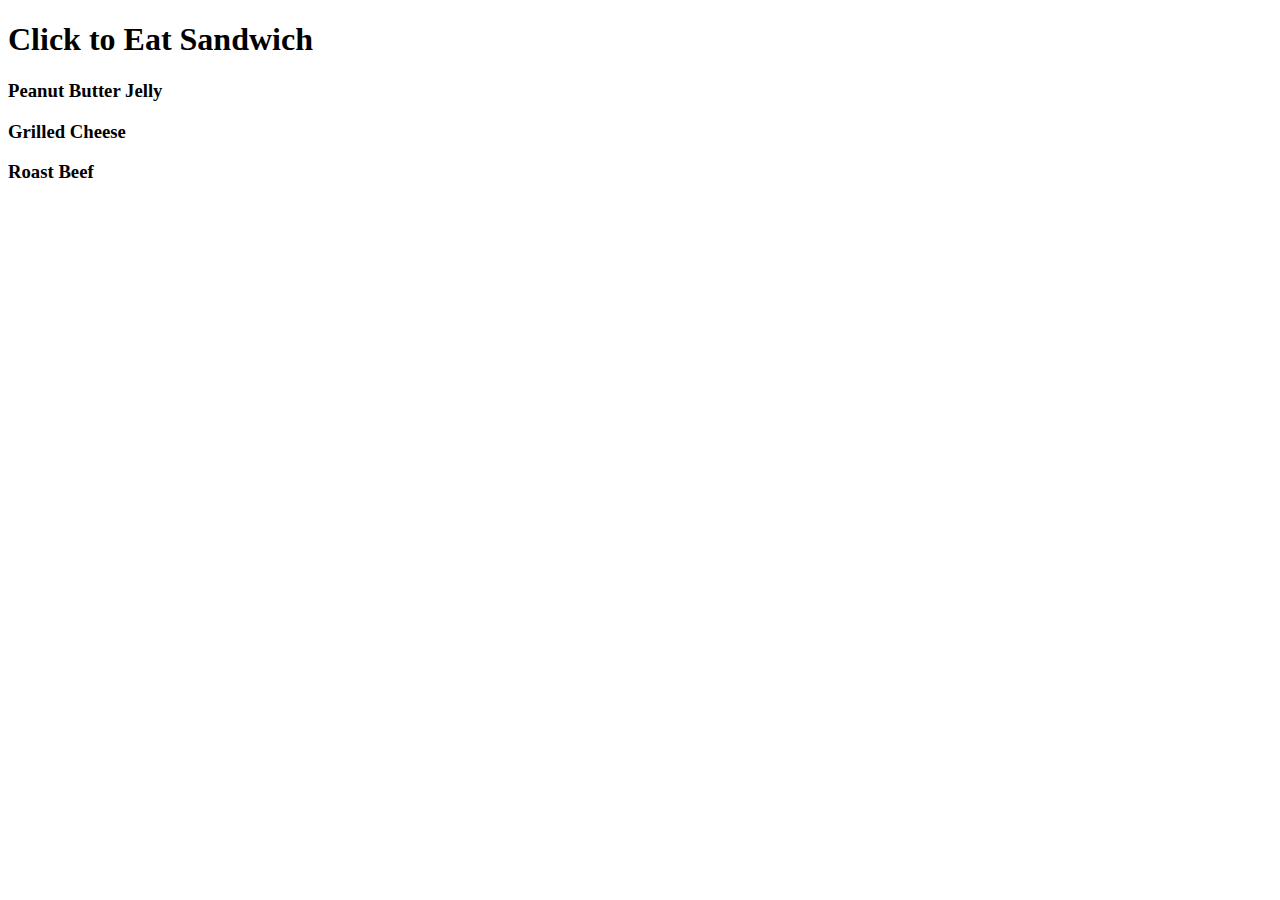
<file: sandwichDiaries.html>
<!DOCTYPE html>
<html lang="en">

<head>
  <meta charset="UTF-8">
  <title>Trigger Clicked</title>

  <!-- Added link to the jQuery Library -->
  <script src="https://code.jquery.com/jquery-3.1.1.min.js"></script>

</head>

<body>

  <h1>Click to Eat Sandwich</h1>
  <h3 id="pbj">Peanut Butter Jelly</h3>
    <div id="pbjNumber"> </div>
  <h3 id="grillcheese">Grilled Cheese</h3>
  <h3 id="roastbeef">Roast Beef</h3>

  <script type="text/javascript">

    // This document.ready isn't necessary in this example... but is needed in cases where the HTML is complex.
    // This code makes sure that the Javascript doesn't get run until the HTML is finished loading
    // It's useful to become familiar with now.

    $(document).ready(function() {

      // VARIABLES
      // ====================================================================
      // Here we create variables for tracking the number of sandwiches eaten
      // ...

      var pbjEaten = 0; 
      var cheeseEaten = 0; 
      var beefEaten = 0; 

      // ...

      // FUNCTIONS
      // ====================================================================
      // Here we create various on "click" functions which capture the clicks
      // Inside each click event is the code to create an alert, update the counter, then show the updated count.
      // ...

      $("#pbj").on("click", function() {
          alert("That's a boring sandwich.  Add some banana."); 
          pbjEaten= pbjEaten + 1;
          alert("you have eaten " + pbjEaten + " pbj sandwiches.");
      }); 


      $("#grillcheese").on("click", function() {
          alert("That's a boring sandwich.  Add some avocado."); 
          cheeseEaten= cheeseEaten + 1;
          alert("you have eaten " + cheeseEaten + " grilled cheese sandwiches.");
      }); 


      $("#roastbeef").on("click", function() {
          alert("That's a boring sandwich.  Add some bacon."); 
          beefEaten= beefEaten + 1;
          alert("you have eaten " + beefEaten + " roast beef sandwiches.");
      }); 

      // ...

    });

</script>

</body>

</html>
</file>
